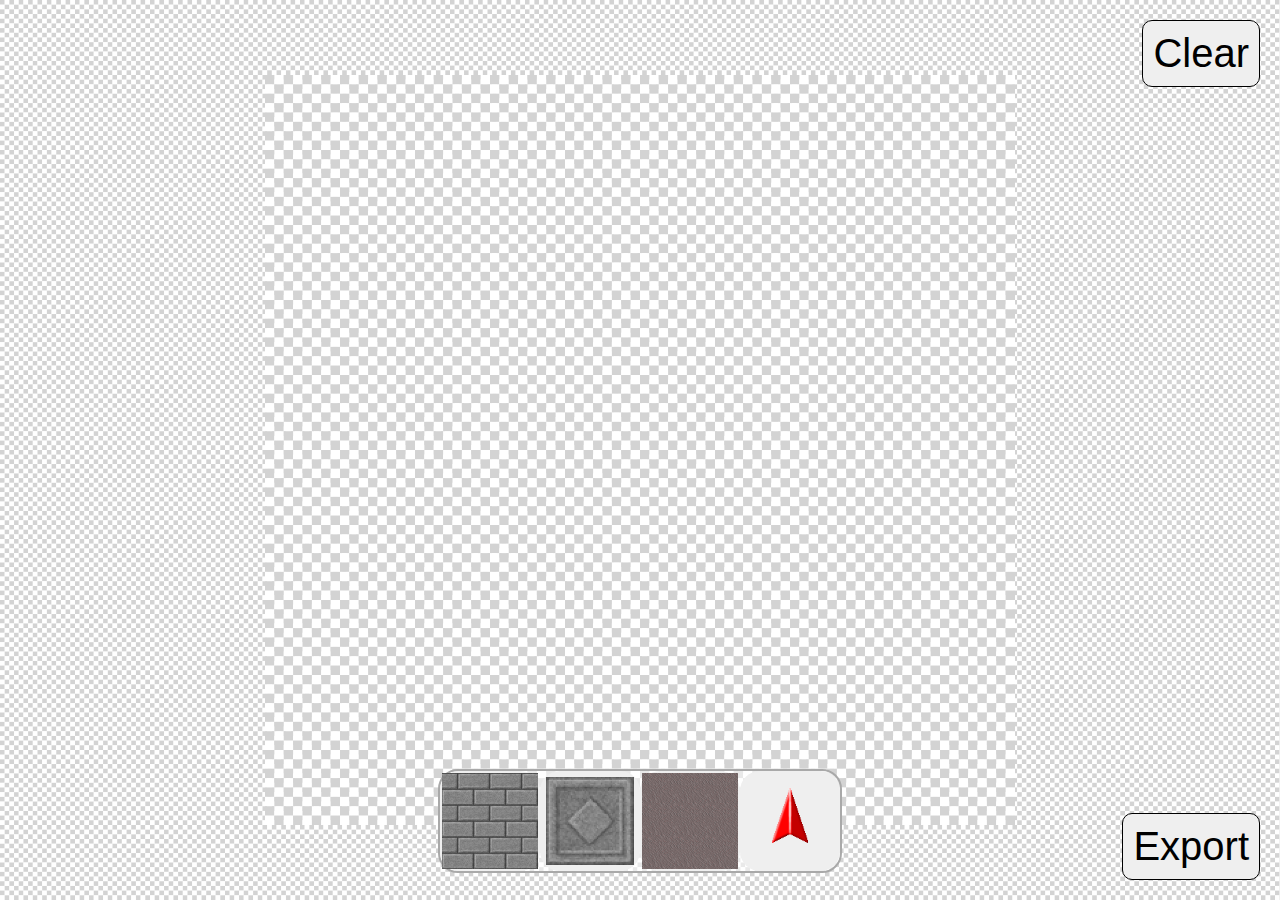
<file: edit.html>
<!doctype html>
<html lang="en-US">
  <head>
    <meta charset="utf-8" />
    <meta name="viewport" content="width=device-width, initial-scale=1.0" />
    <title>Edit</title>
    <script type="module" src="edit.js" defer></script>
    <link href="edit.css" rel="stylesheet" />
  </head>
  <body>
    <canvas class="myCanvas"></canvas>

    <div class="tilebar">
      <button class="tilebar-button" data-tile="wall">
        <img src="./assets/wall.png">
      </button>
      <button class="tilebar-button" data-tile="box">
        <img src="./assets/box.png">
      </button>
      <button class="tilebar-button" data-tile="goal">
        <img src="./assets/goal.png">
      </button>
      <button class="tilebar-button" data-tile="player">
        <img src="./assets/player.png">
      </button>
    </div>

	<button id="clearButton">Clear</button>
	<button id="exportButton">Export</button>
  </body>
</html>
</file>
<file: edit.css>
body {
  	margin: 0;
  	overflow: hidden;
}

.myCanvas {
	display: block;
}

.tilebar {
	position: absolute;
	height: auto;
	width: fit-content;
	/* Center horizontally */
	left: 50%;
	transform: translateX(-50%);
	/* Place at bottom of screen */
	bottom: 3vh;

	display: flex;
	justify-content: center;
	align-items: center;

	background-color: rgba(255, 255, 255, 0.5);
	border-radius: 20px;
	border: 2px solid darkgrey;
	padding: 0px;
}

.tilebar-button {
	width: 100px;
	height: 100px;

	padding: 2px;
	margin: 0px;
	border-radius: 20px;
	border: 0px;

	gap: 8px;
	flex: 0 0 auto;
}

.tilebar-button img {
	width: 100%;
	height: 100%;
	object-fit: contain;
}

#exportButton {
    position: absolute;
    bottom: 20px;
    right: 20px;
    z-index: 10;

	padding: 10px;
	font-size: 40px;
	border: 1px solid black;
    border-radius: 10px;
}

#clearButton {
    position: absolute;
    top: 20px;
    right: 20px;
    z-index: 10;

	padding: 10px;
	font-size: 40px;
    border: 1px solid black;
    border-radius: 10px;
}
</file>
